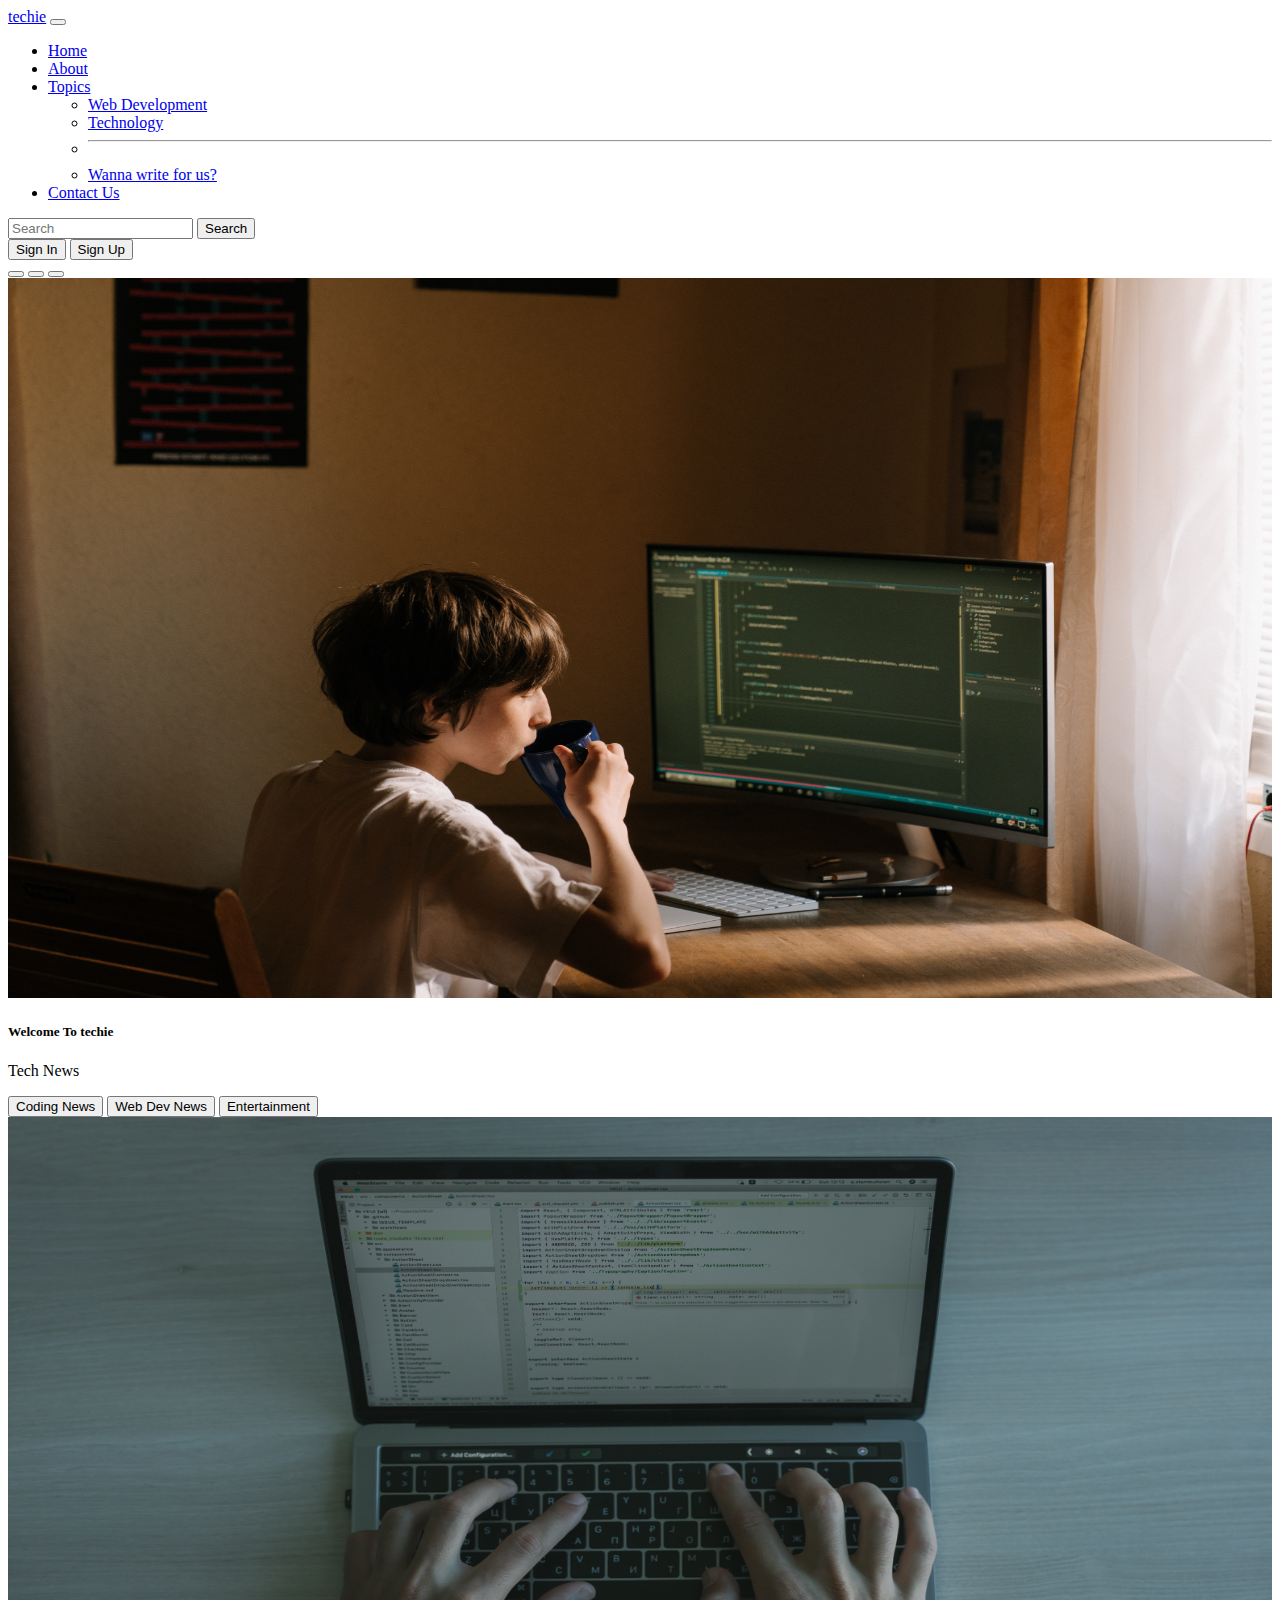
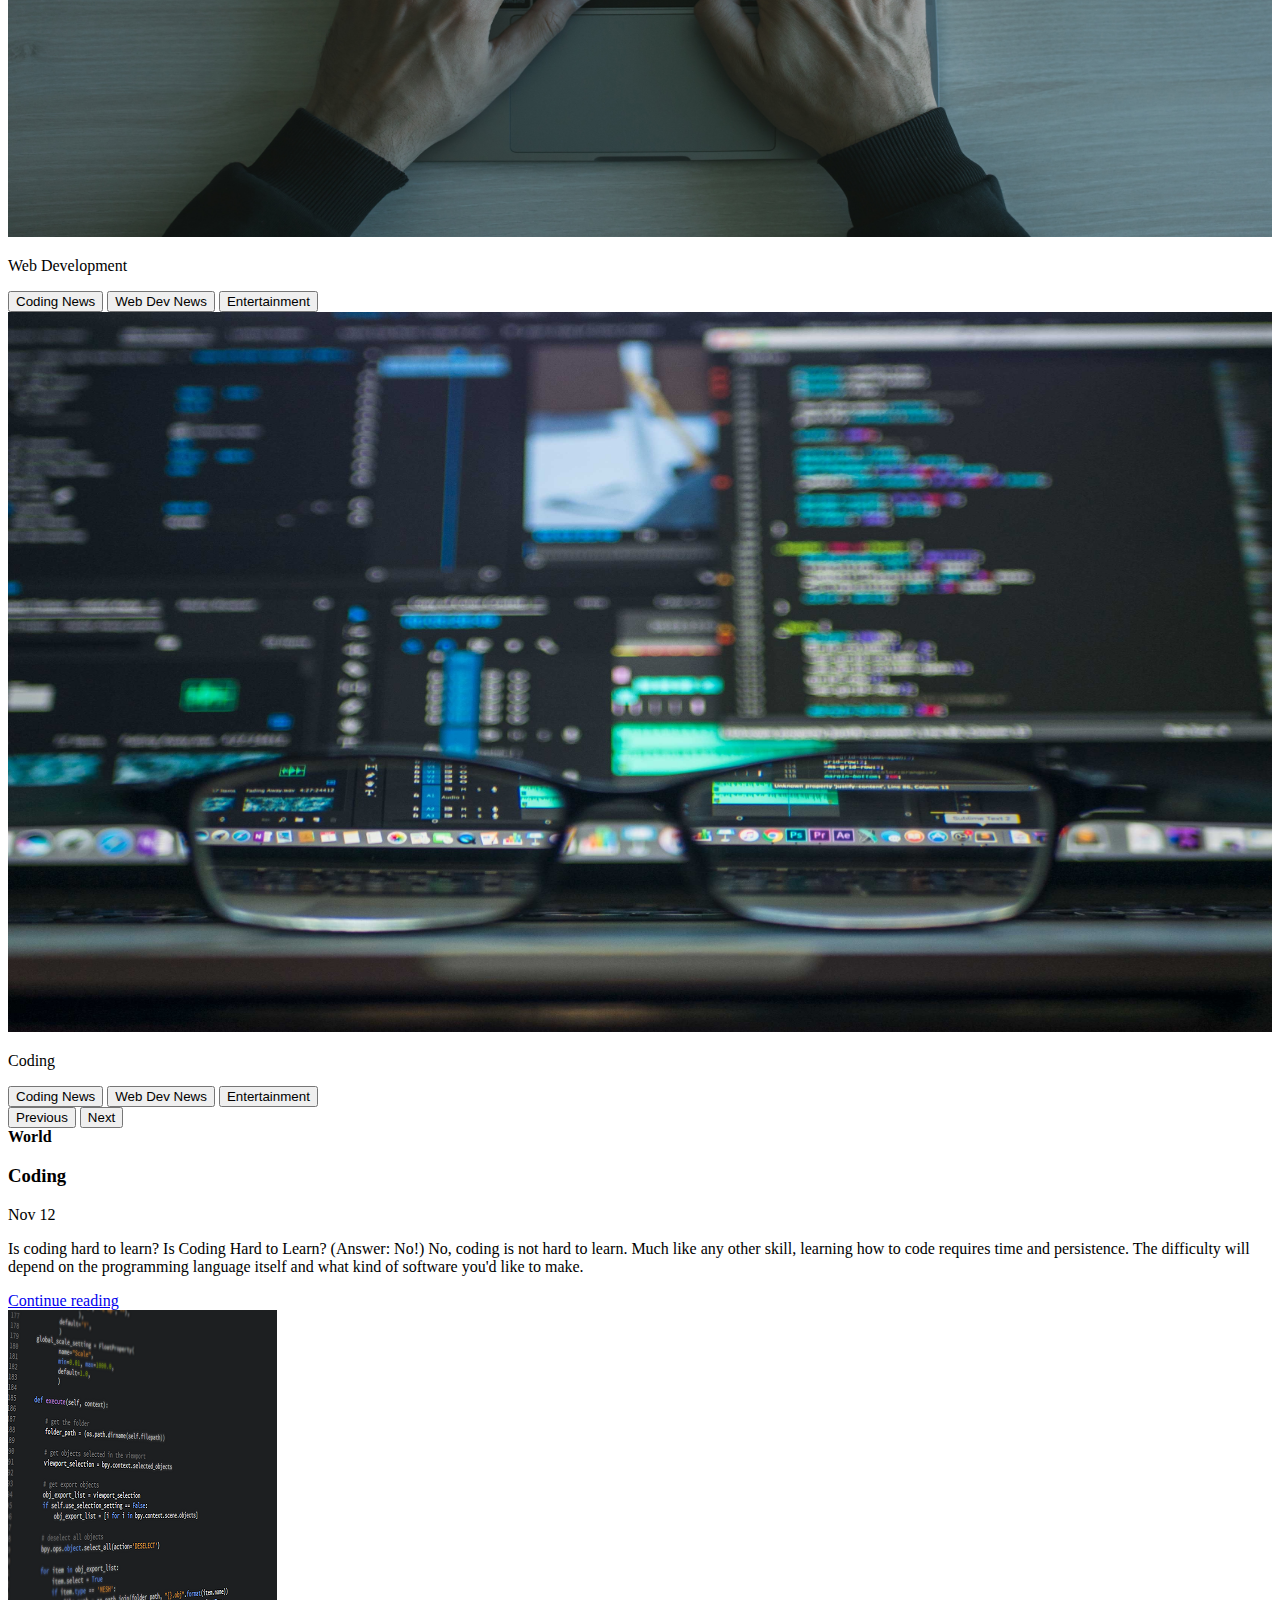
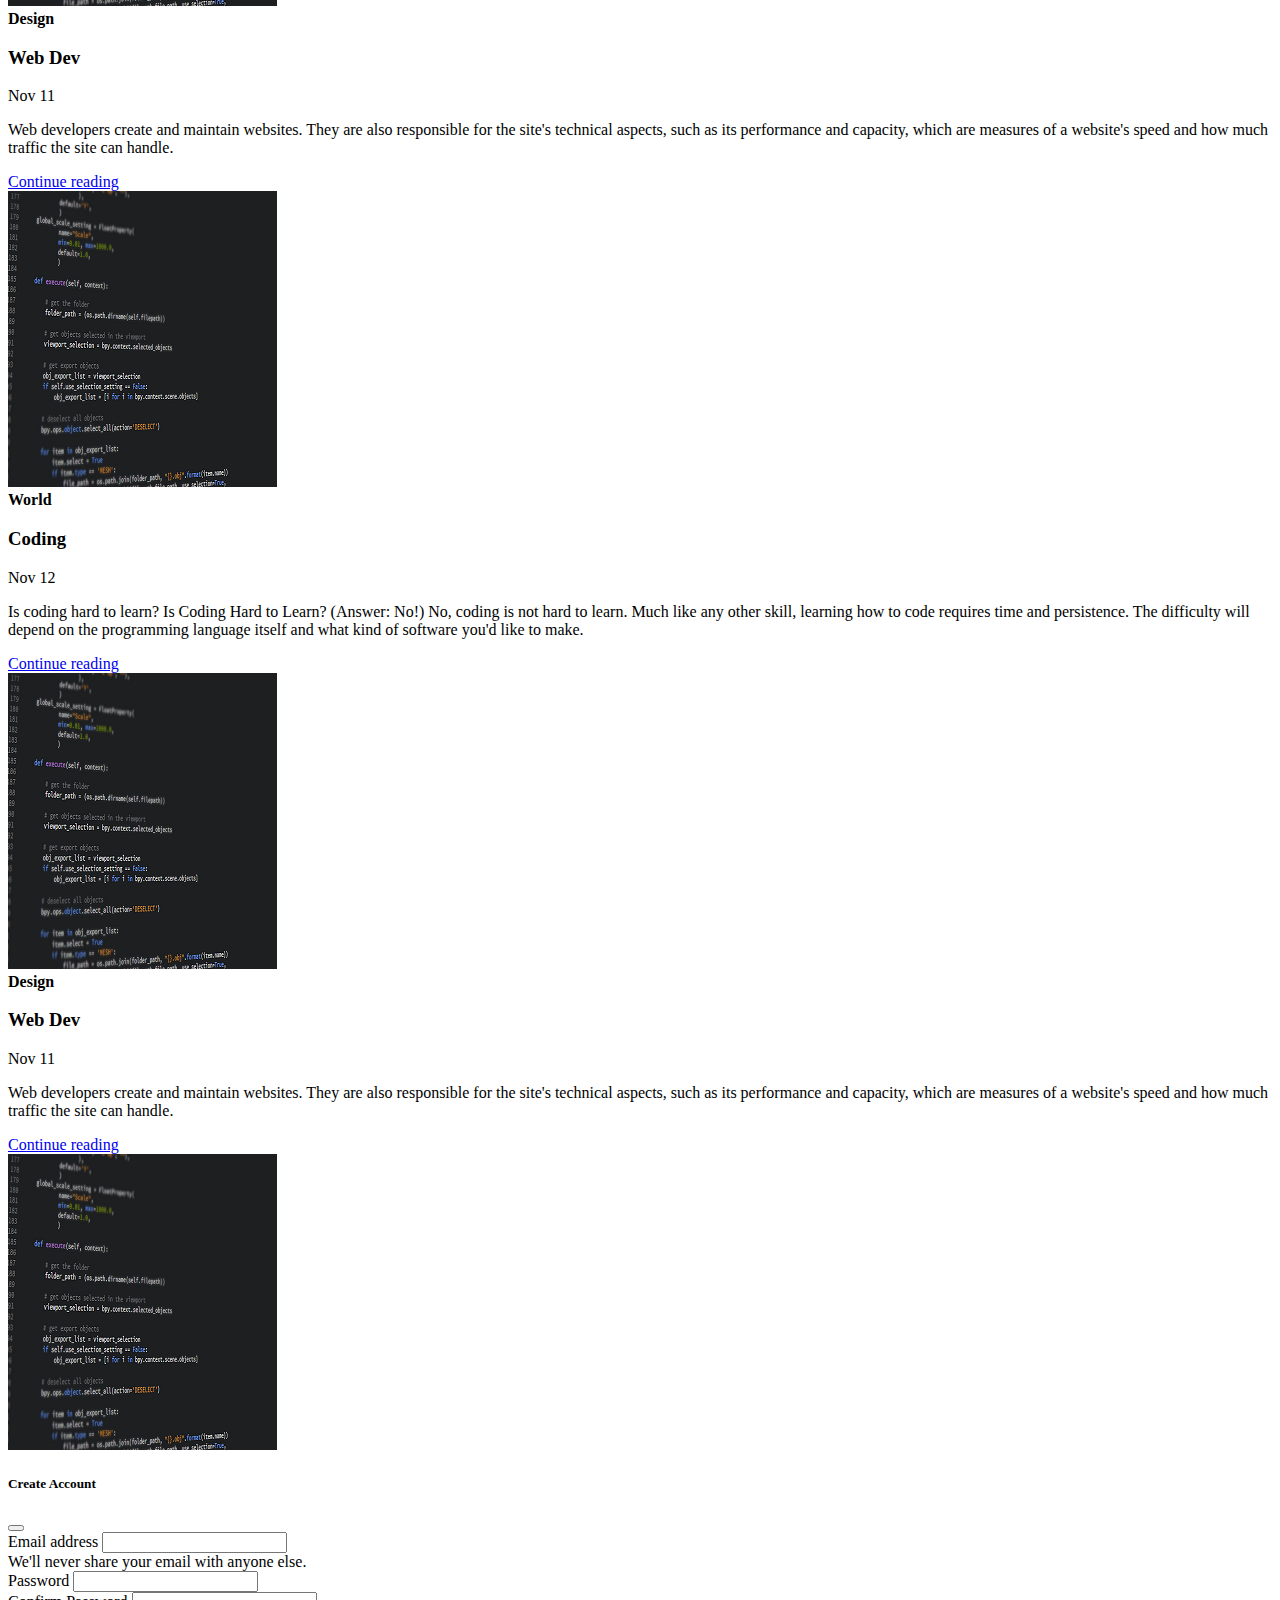
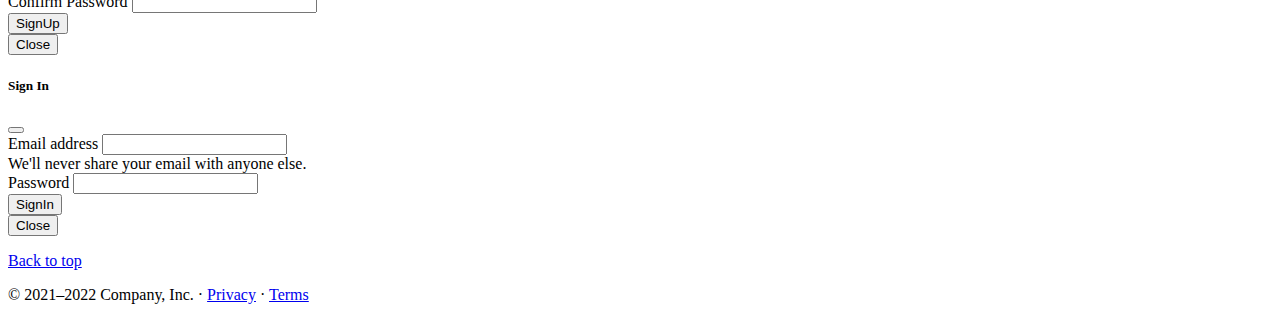
<file: index.html>
<!DOCTYPE html>
<html lang="en">
  <head>
    <!-- Required meta tags -->
    <meta charset="utf-8" />
    <meta name="viewport" content="width=device-width, initial-scale=1" />

    <!-- Bootstrap CSS -->
    <link
      href="https://cdn.jsdelivr.net/npm/bootstrap@5.1.3/dist/css/bootstrap.min.css"
      rel="stylesheet"
      integrity="sha384-1BmE4kWBq78iYhFldvKuhfTAU6auU8tT94WrHftjDbrCEXSU1oBoqyl2QvZ6jIW3"
      crossorigin="anonymous"
    />
    <link rel="stylesheet" href="style_inside.css" />
    <title>techie-Just Read It</title>
  </head>

  <body>
    <nav class="navbar navbar-expand-lg navbar-dark bg-dark">
      <div class="container-fluid">
        <a class="navbar-brand" href="index.html">techie</a>
        <button
          class="navbar-toggler"
          type="button"
          data-bs-toggle="collapse"
          data-bs-target="#navbarSupportedContent"
          aria-controls="navbarSupportedContent"
          aria-expanded="false"
          aria-label="Toggle navigation"
        >
          <span class="navbar-toggler-icon"></span>
        </button>
        <div class="collapse navbar-collapse" id="navbarSupportedContent">
          <ul class="navbar-nav me-auto mb-2 mb-lg-0">
            <li class="nav-item">
              <a class="nav-link active" aria-current="page" href="/">Home</a>
            </li>
            <li class="nav-item">
              <a class="nav-link" href="/about.html">About</a>
            </li>
            <li class="nav-item dropdown">
              <a
                class="nav-link dropdown-toggle"
                href="#"
                id="navbarDropdown"
                role="button"
                data-bs-toggle="dropdown"
                aria-expanded="false"
              >
                Topics
              </a>
              <ul class="dropdown-menu" aria-labelledby="navbarDropdown">
                <li><a class="dropdown-item" href="#">Web Development</a></li>
                <li><a class="dropdown-item" href="#">Technology</a></li>
                <li><hr class="dropdown-divider" /></li>
                <li>
                  <a class="dropdown-item" href="#">Wanna write for us?</a>
                </li>
              </ul>
            </li>
            <li class="nav-item">
              <a class="nav-link" href="/contact.html">Contact Us</a>
            </li>
          </ul>
          <form class="d-flex">
            <input
              class="form-control me-2"
              type="search"
              placeholder="Search"
              aria-label="Search"
            />
            <button class="btn btn-outline-secondary" type="submit">
              Search
            </button>
          </form>
          <div class="login_signup mx-4">
            <button class="btn btn-danger" data-bs-toggle="modal" data-bs-target="#signinModal">Sign In</button>
            <button class="btn btn-danger" data-bs-toggle="modal" data-bs-target="#signupModal">Sign Up</button>
          </div>
        </div>
      </div>
    </nav>
    <div
      id="carouselExampleCaptions"
      class="carousel slide"
      data-bs-ride="carousel"
    >
      <div class="carousel-indicators">
        <button
          type="button"
          data-bs-target="#carouselExampleCaptions"
          data-bs-slide-to="0"
          class="active"
          aria-current="true"
          aria-label="Slide 1"
        ></button>
        <button
          type="button"
          data-bs-target="#carouselExampleCaptions"
          data-bs-slide-to="1"
          aria-label="Slide 2"
        ></button>
        <button
          type="button"
          data-bs-target="#carouselExampleCaptions"
          data-bs-slide-to="2"
          aria-label="Slide 3"
        ></button>
      </div>
      <div class="carousel-inner">
        <div class="carousel-item active">
          <img src="images/1.jpg" class="d-block w-100" alt="..." />
          <div class="carousel-caption d-none d-md-block">
            <h5>Welcome To techie</h5>
            <p>Tech News</p>
            <button type="button" class="btn btn-primary mx">
              Coding News
            </button>
            <button type="button" class="btn btn-secondary">
              Web Dev News
            </button>
            <button type="button" class="btn btn-success">Entertainment</button>
          </div>
        </div>
        <div class="carousel-item">
          <img src="images/2.jpg" class="d-block w-100" alt="..." />
          <div class="carousel-caption d-none d-md-block">
            <p>Web Development</p>
            <button type="button" class="btn btn-primary mx">
              Coding News
            </button>
            <button type="button" class="btn btn-secondary">
              Web Dev News
            </button>
            <button type="button" class="btn btn-success">Entertainment</button>
          </div>
        </div>
        <div class="carousel-item">
          <img src="images/3.jpg" class="d-block w-100" alt="..." />
          <div class="carousel-caption d-none d-md-block">
            <p>Coding</p>
            <button type="button" class="btn btn-primary mx">
              Coding News
            </button>
            <button type="button" class="btn btn-secondary">
              Web Dev News
            </button>
            <button type="button" class="btn btn-success">Entertainment</button>
          </div>
        </div>
      </div>
      <button
        class="carousel-control-prev"
        type="button"
        data-bs-target="#carouselExampleCaptions"
        data-bs-slide="prev"
      >
        <span class="carousel-control-prev-icon" aria-hidden="true"></span>
        <span class="visually-hidden">Previous</span>
      </button>
      <button
        class="carousel-control-next"
        type="button"
        data-bs-target="#carouselExampleCaptions"
        data-bs-slide="next"
      >
        <span class="carousel-control-next-icon" aria-hidden="true"></span>
        <span class="visually-hidden">Next</span>
      </button>
    </div>
    <div class="container-sm">
    <div class="blog_container my-4">
      <div class="row mb-2">
        <div class="col-md-6">
          <div
            class="
              row
              g-0
              border
              rounded
              overflow-hidden
              flex-md-row
              mb-4
              shadow-sm
              h-md-250
              position-relative
            "
          >
            <div class="col p-4 d-flex flex-column position-static">
              <strong class="d-inline-block mb-2 text-primary">World</strong>
              <h3 class="mb-0">Coding</h3>
              <div class="mb-1 text-muted">Nov 12</div>
              <p class="card-text mb-auto">
                Is coding hard to learn?
                Is Coding Hard to Learn? (Answer: No!) No, coding is not hard to learn. Much like any other skill, learning how to code requires time and persistence. The difficulty will depend on the programming language itself and what kind of software you'd like to make.
              </p>
              <a href="https://www.idtech.com/blog/is-coding-a-good-career" target="_blank" class="stretched-link">Continue reading</a>
            </div>
            <div class="col-auto d-none d-lg-block">
              <img src="images/thumb1.png" class="img-fluid" >
                <title>Placeholder</title>
                <rect width="100%" height="100%" fill="#55595c"></rect>
                <text x="50%" y="50%" fill="#eceeef" dy=".3em"></text>
              </svg>
            </div>
          </div>
        </div>
        <div class="col-md-6">
          <div
            class="
              row
              g-0
              border
              rounded
              overflow-hidden
              flex-md-row
              mb-4
              shadow-sm
              h-md-250
              position-relative
            "
          >
            <div class="col p-4 d-flex flex-column position-static">
              <strong class="d-inline-block mb-2 text-success">Design</strong>
              <h3 class="mb-0">Web Dev</h3>
              <div class="mb-1 text-muted">Nov 11</div>
              <p class="mb-auto">
                Web developers create and maintain websites. They are also responsible for the site's technical aspects, such as its performance and capacity, which are measures of a website's speed and how much traffic the site can handle. 
              </p>
              <a href="https://www.bls.gov/ooh/computer-and-information-technology/web-developers.htm" target="_blank" class="stretched-link">Continue reading</a>
            </div>
            <div class="col-auto d-none d-lg-block">
                <img src="images/thumb1.png" class="img-fluid" >
                <title>Placeholder</title>
                <rect width="100%" height="100%" fill="#55595c"></rect>
                <text x="50%" y="50%" fill="#eceeef" dy=".3em"></text>
              </svg>
            </div>
          </div>
        </div>
      </div>
      <div class="row mb-2">
        <div class="col-md-6">
          <div
            class="
              row
              g-0
              border
              rounded
              overflow-hidden
              flex-md-row
              mb-4
              shadow-sm
              h-md-250
              position-relative
            "
          >
            <div class="col p-4 d-flex flex-column position-static">
              <strong class="d-inline-block mb-2 text-primary">World</strong>
              <h3 class="mb-0">Coding</h3>
              <div class="mb-1 text-muted">Nov 12</div>
              <p class="card-text mb-auto">
                Is coding hard to learn?
                Is Coding Hard to Learn? (Answer: No!) No, coding is not hard to learn. Much like any other skill, learning how to code requires time and persistence. The difficulty will depend on the programming language itself and what kind of software you'd like to make.
              </p>
              <a href="https://www.idtech.com/blog/is-coding-a-good-career" target="_blank" class="stretched-link">Continue reading</a>
            </div>
            <div class="col-auto d-none d-lg-block">
              <img src="images/thumb1.png" class="img-fluid" >
                <title>Placeholder</title>
                <rect width="100%" height="100%" fill="#55595c"></rect>
                <text x="50%" y="50%" fill="#eceeef" dy=".3em"></text>
              </svg>
            </div>
          </div>
        </div>
        <div class="col-md-6">
          <div
            class="
              row
              g-0
              border
              rounded
              overflow-hidden
              flex-md-row
              mb-4
              shadow-sm
              h-md-250
              position-relative
            "
          >
            <div class="col p-4 d-flex flex-column position-static">
              <strong class="d-inline-block mb-2 text-success">Design</strong>
              <h3 class="mb-0">Web Dev</h3>
              <div class="mb-1 text-muted">Nov 11</div>
              <p class="mb-auto">
                Web developers create and maintain websites. They are also responsible for the site's technical aspects, such as its performance and capacity, which are measures of a website's speed and how much traffic the site can handle. 
              </p>
              <a href="https://www.bls.gov/ooh/computer-and-information-technology/web-developers.htm" target="_blank" class="stretched-link">Continue reading</a>
            </div>
            <div class="col-auto d-none d-lg-block">
                <img src="images/thumb1.png" class="img-fluid" >
                <title>Placeholder</title>
                <rect width="100%" height="100%" fill="#55595c"></rect>
                <text x="50%" y="50%" fill="#eceeef" dy=".3em"></text>
              </svg>
            </div>
          </div>
        </div>
      </div>
    </div>
  </div>

<!-- ModalSignUp -->
<div class="modal fade" id="signupModal" tabindex="-1" aria-labelledby="signupModalLabel" aria-hidden="true">
  <div class="modal-dialog">
    <div class="modal-content">
      <div class="modal-header">
        <h5 class="modal-title" id="signupModalLabel">Create Account</h5>
        <button type="button" class="btn-close" data-bs-dismiss="modal" aria-label="Close"></button>
      </div>
      <div class="modal-body">
        <form>
          <div class="mb-3">
            <label for="exampleInputEmail1" class="form-label">Email address</label>
            <input type="email" class="form-control" id="exampleInputEmail1" aria-describedby="emailHelp">
            <div id="emailHelp" class="form-text">We'll never share your email with anyone else.</div>
          </div>
          <div class="mb-3">
            <label for="exampleInputPassword1" class="form-label">Password</label>
            <input type="password" class="form-control" id="exampleInputPassword1">
          </div>
          <div class="mb-3">
            <label for="exampleInputPassword2" class="form-label">Confirm Password</label>
            <input type="password" class="form-control" id="exampleInputPassword1">
          </div>
          <button type="submit" class="btn btn-primary">SignUp</button>
        </form>
      </div>
      <div class="modal-footer">
        <button type="button" class="btn btn-secondary" data-bs-dismiss="modal">Close</button>
      </div>
    </div>
  </div>
</div>

<!-- ModalSignIn -->
<div class="modal fade" id="signinModal" tabindex="-1" aria-labelledby="signinModalLabel" aria-hidden="true">
  <div class="modal-dialog">
    <div class="modal-content">
      <div class="modal-header">
        <h5 class="modal-title" id="signinModalLabel">Sign In</h5>
        <button type="button" class="btn-close" data-bs-dismiss="modal" aria-label="Close"></button>
      </div>
      <div class="modal-body">
        <form>
          <div class="mb-3">
            <label for="exampleInputEmail1" class="form-label">Email address</label>
            <input type="email" class="form-control" id="exampleInputEmail1" aria-describedby="emailHelp">
            <div id="emailHelp" class="form-text">We'll never share your email with anyone else.</div>
          </div>
          <div class="mb-3">
            <label for="exampleInputPassword1" class="form-label">Password</label>
            <input type="password" class="form-control" id="exampleInputPassword1">
          </div>
          <button type="submit" class="btn btn-primary">SignIn</button>
        </form>
      </div>
      <div class="modal-footer">
        <button type="button" class="btn btn-secondary" data-bs-dismiss="modal">Close</button>
      </div>
    </div>
  </div>
</div>
  <footer class="container">
    <p class="float-end"><a href="#">Back to top</a></p>
    <p>
      © 2021–2022 Company, Inc. · <a href="#">Privacy</a> ·
      <a href="#">Terms</a>
    </p>
  </footer>

    <!-- Optional JavaScript; choose one of the two! -->

    <!-- Option 1: Bootstrap Bundle with Popper -->
    <script
      src="https://cdn.jsdelivr.net/npm/bootstrap@5.1.3/dist/js/bootstrap.bundle.min.js"
      integrity="sha384-ka7Sk0Gln4gmtz2MlQnikT1wXgYsOg+OMhuP+IlRH9sENBO0LRn5q+8nbTov4+1p"
      crossorigin="anonymous"
    ></script>

    <!-- Option 2: Separate Popper and Bootstrap JS -->
    <!--
    <script src="https://cdn.jsdelivr.net/npm/@popperjs/core@2.10.2/dist/umd/popper.min.js" integrity="sha384-7+zCNj/IqJ95wo16oMtfsKbZ9ccEh31eOz1HGyDuCQ6wgnyJNSYdrPa03rtR1zdB" crossorigin="anonymous"></script>
    <script src="https://cdn.jsdelivr.net/npm/bootstrap@5.1.3/dist/js/bootstrap.min.js" integrity="sha384-QJHtvGhmr9XOIpI6YVutG+2QOK9T+ZnN4kzFN1RtK3zEFEIsxhlmWl5/YESvpZ13" crossorigin="anonymous"></script>
    -->
  </body>
</html>
</file>
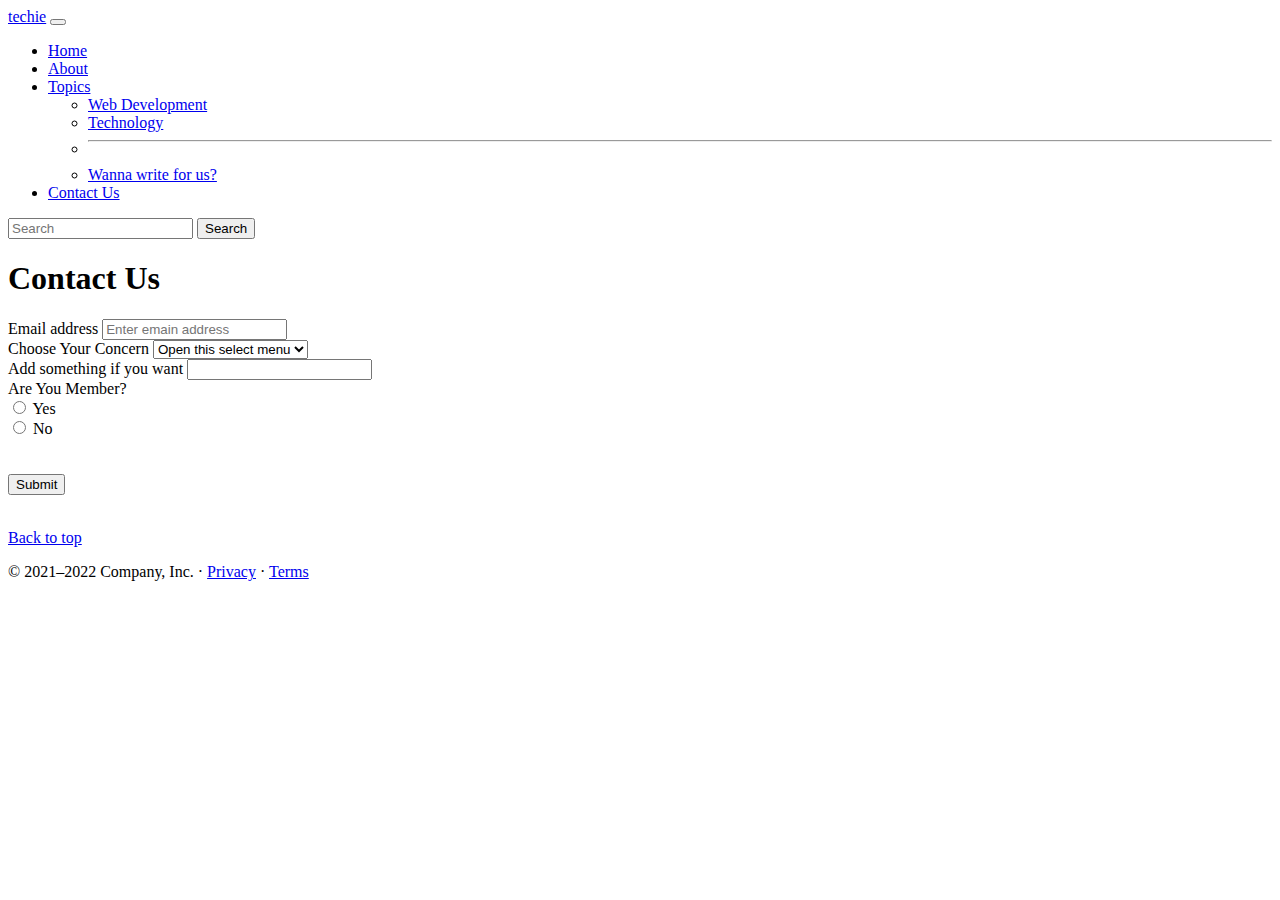
<file: contact.html>
<!DOCTYPE html>
<html lang="en">
  <head>
    <!-- Required meta tags -->
    <meta charset="utf-8" />
    <meta name="viewport" content="width=device-width, initial-scale=1" />

    <!-- Bootstrap CSS -->
    <link
      href="https://cdn.jsdelivr.net/npm/bootstrap@5.1.3/dist/css/bootstrap.min.css"
      rel="stylesheet"
      integrity="sha384-1BmE4kWBq78iYhFldvKuhfTAU6auU8tT94WrHftjDbrCEXSU1oBoqyl2QvZ6jIW3"
      crossorigin="anonymous"
    />
    <link rel="stylesheet" href="style_inside.css" />
    <title>iCoder-Heaven For Programmers</title>
  </head>

  <body>
    <nav class="navbar navbar-expand-lg navbar-dark bg-dark">
      <div class="container-fluid">
        <a class="navbar-brand" href="index.html">techie</a>
        <button
          class="navbar-toggler"
          type="button"
          data-bs-toggle="collapse"
          data-bs-target="#navbarSupportedContent"
          aria-controls="navbarSupportedContent"
          aria-expanded="false"
          aria-label="Toggle navigation"
        >
          <span class="navbar-toggler-icon"></span>
        </button>
        <div class="collapse navbar-collapse" id="navbarSupportedContent">
          <ul class="navbar-nav me-auto mb-2 mb-lg-0">
            <li class="nav-item">
              <a class="nav-link" aria-current="page" href="/">Home</a>
            </li>
            <li class="nav-item">
              <a class="nav-link" href="/about.html">About</a>
            </li>
            <li class="nav-item dropdown">
              <a
                class="nav-link dropdown-toggle"
                href="#"
                id="navbarDropdown"
                role="button"
                data-bs-toggle="dropdown"
                aria-expanded="false"
              >
                Topics
              </a>
              <ul class="dropdown-menu" aria-labelledby="navbarDropdown">
                <li><a class="dropdown-item" href="#">Web Development</a></li>
                <li><a class="dropdown-item" href="#">Technology</a></li>
                <li><hr class="dropdown-divider" /></li>
                <li>
                  <a class="dropdown-item" href="#">Wanna write for us?</a>
                </li>
              </ul>
            </li>
            <li class="nav-item">
              <a class="nav-link active" href="/contact.html">Contact Us</a>
            </li>
          </ul>
          <form class="d-flex">
            <input
              class="form-control me-2"
              type="search"
              placeholder="Search"
              aria-label="Search"
            />
            <button class="btn btn-outline-success" type="submit">
              Search
            </button>
          </form>
        </div>
      </div>
    </nav>
    <div class="container-sm">
      <h1>Contact Us</h1>
      <form>
        <div class="mb-3">
          <label for="exampleInputEmail1" class="form-label"
            >Email address</label
          >
          <input
            type="email"
            class="form-control"
            id="exampleInputEmail1"
            aria-describedby="emailHelp"
            placeholder="Enter emain address"
          />
        </div>
        <label class="form-label">Choose Your Concern</label>
        <select
          id="query_text"
          class="form-select"
          aria-label="Default select example"
        >
          <option selected>Open this select menu</option>
          <option value="1">tech</option>
          <option value="2">web</option>
          <option value="3">entertainment</option>
        </select>
        <br />
        <div class="mb-3">
          <label for="exampleInputtext1" class="form-label"
            >Add something if you want</label
          >
          <input type="text" class="form-control" id="exampleInputtext1" />
        </div>
        <label for="check_container">Are You Member?</label>
        <div class="check_container d-inline-block">
          <div class="form-check form-check-inline">
            <input
              class="form-check-input"
              type="radio"
              name="inlineRadioOptions"
              id="inlineRadio1"
              value="option1"
            />
            <label class="form-check-label" for="inlineRadio1">Yes</label>
          </div>
          <div class="form-check form-check-inline">
            <input
              class="form-check-input"
              type="radio"
              name="inlineRadioOptions"
              id="inlineRadio2"
              value="option2"
            />
            <label class="form-check-label" for="inlineRadio2">No</label>
          </div>
        </div>

        <br /><br />
        <button type="submit" class="btn btn-primary">Submit</button>
      </form>
    </div>
    <br />
    <footer class="container">
      <p class="float-end"><a href="#">Back to top</a></p>
      <p>
        © 2021–2022 Company, Inc. · <a href="#">Privacy</a> ·
        <a href="#">Terms</a>
      </p>
    </footer>
    <!-- Optional JavaScript; choose one of the two! -->

    <!-- Option 1: Bootstrap Bundle with Popper -->
    <script
      src="https://cdn.jsdelivr.net/npm/bootstrap@5.1.3/dist/js/bootstrap.bundle.min.js"
      integrity="sha384-ka7Sk0Gln4gmtz2MlQnikT1wXgYsOg+OMhuP+IlRH9sENBO0LRn5q+8nbTov4+1p"
      crossorigin="anonymous"
    ></script>

    <!-- Option 2: Separate Popper and Bootstrap JS -->
    <!--
    <script src="https://cdn.jsdelivr.net/npm/@popperjs/core@2.10.2/dist/umd/popper.min.js" integrity="sha384-7+zCNj/IqJ95wo16oMtfsKbZ9ccEh31eOz1HGyDuCQ6wgnyJNSYdrPa03rtR1zdB" crossorigin="anonymous"></script>
    <script src="https://cdn.jsdelivr.net/npm/bootstrap@5.1.3/dist/js/bootstrap.min.js" integrity="sha384-QJHtvGhmr9XOIpI6YVutG+2QOK9T+ZnN4kzFN1RtK3zEFEIsxhlmWl5/YESvpZ13" crossorigin="anonymous"></script>
    -->
  </body>
</html>
</file>
<file: style_inside.css>
.w-100 {
  width: 100% !important;
  height: 80vh;
}
</file>
